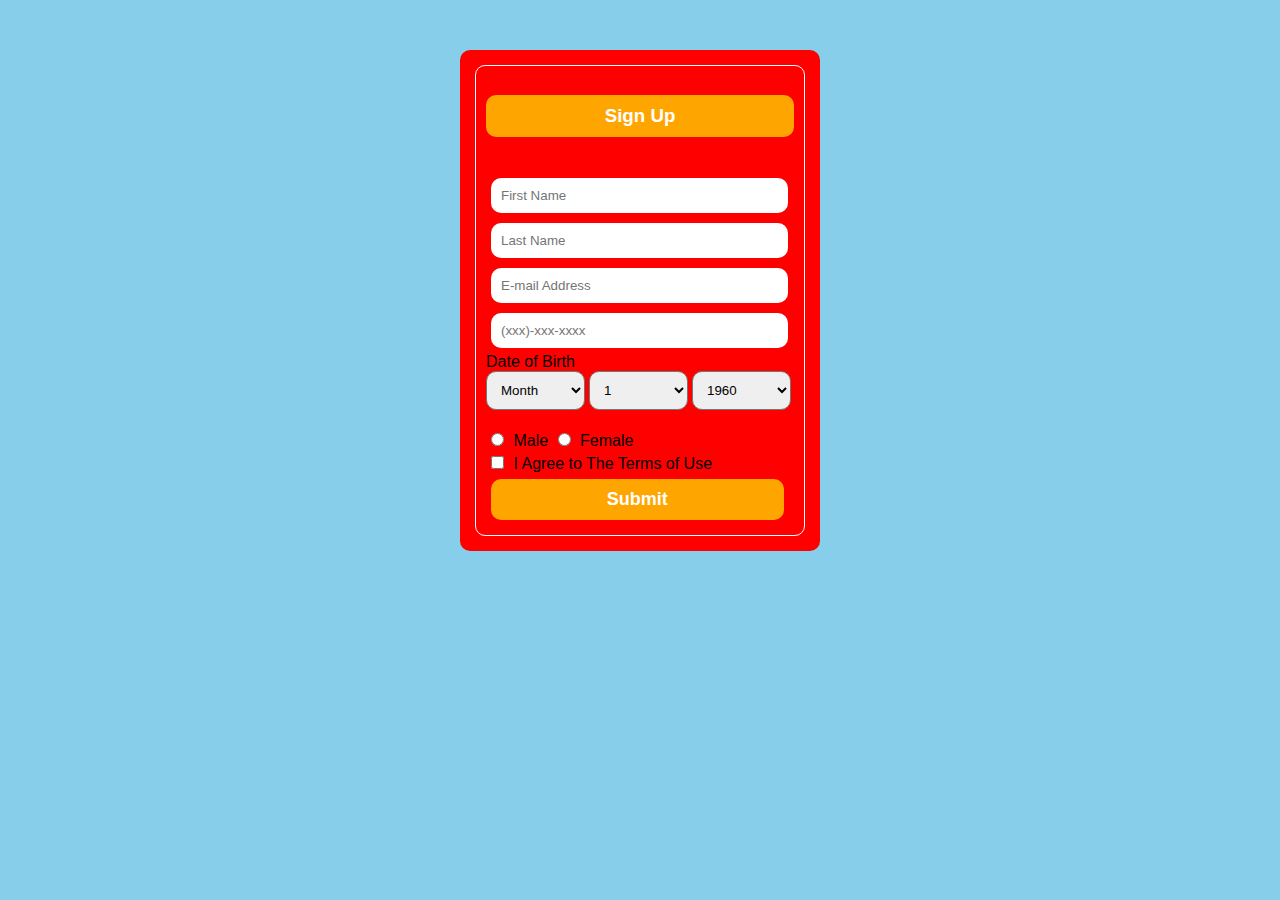
<file: NJIT/signupPage.html>
<!DOCTYPE html>

<hmtl>

<head>
	<title>Sign Up Page</title>
	<link rel="stylesheet" type="text/css" href="signupStyle.css">
</head>

<body>
	<div class="signupForm">
		<form id="registration" action="action_page.php" method="get">
			<h3>Sign Up</h3><br />
			<input type ="text" name="fname" placeholder ="First Name">
			<input type ="text" name="lname" placeholder ="Last Name">
			<input type ="email" name="email" placeholder ="E-mail Address">
			<input type ="text" name="mobilenumber" placeholder ="(xxx)-xxx-xxxx">
			<br />
			<span>Date of Birth</span><br />
			<select name = "DOBmonth">
				<option> Month</option>
				<option value="Jan"> January </option>
				<option value="Feb"> February </option>
				<option value="Mar"> March </option>
				<option value="Apr"> April </option>
				<option value="May"> May </option>
				<option value="June"> June </option>
				<option value="Jul"> July </option>
				<option value="Aug"> August </option>
				<option value="Sep"> September </option>
				<option value="Oct"> October </option>
				<option value="Nov"> November </option>
				<option value="Dec"> December </option>
			</select>

			<select name="DOBday">
				<option value = "1"> 1 </option>
				<option value = "2"> 2 </option>
				<option value = "3"> 3 </option>
				<option value = "4"> 4 </option>
				<option value = "5"> 5 </option>
				<option value = "6"> 6 </option>
				<option value = "7"> 7 </option>
				<option value = "8"> 8 </option>
				<option value = "9"> 9 </option>
				<option value = "10"> 10 </option>
				<option value = "11"> 11 </option>
				<option value = "12"> 12 </option>
				<option value = "13"> 13 </option>
				<option value = "14"> 14 </option>
				<option value = "15"> 15 </option>
				<option value = "16"> 16 </option>
				<option value = "17"> 17 </option>
				<option value = "18"> 18 </option>
				<option value = "19"> 19 </option>
				<option value = "20"> 20 </option>
				<option value = "21"> 21 </option>
				<option value = "22"> 22 </option>
				<option value = "23"> 23 </option>
				<option value = "24"> 24 </option>
				<option value = "25"> 25 </option>
				<option value = "26"> 26 </option>
				<option value = "27"> 27 </option>
				<option value = "28"> 28 </option>
				<option value = "29"> 29 </option>
				<option value = "30"> 30 </option>
				<option value = "31"> 31 </option>
			</select>

			<select name="DOByear">
				<option value = "1960"> 1960 </option>
				<option value = "1961"> 1961 </option>
				<option value = "1962"> 1962 </option>
				<option value = "1963"> 1963 </option>
				<option value = "1964"> 1964 </option>
				<option value = "1965"> 1965 </option>
				<option value = "1966"> 1966 </option>
				<option value = "1967"> 1967 </option>
				<option value = "1968"> 1968 </option>
				<option value = "1969"> 1969 </option>
				<option value = "1970"> 1970 </option>
				<option value = "1971"> 1971 </option>
				<option value = "1972"> 1972 </option>
				<option value = "1973"> 1973 </option>
				<option value = "1974"> 1974 </option>
				<option value = "1975"> 1975 </option>
				<option value = "1976"> 1976 </option>
				<option value = "1977"> 1977 </option>
				<option value = "1978"> 1978 </option>
				<option value = "1979"> 1979 </option>
				<option value = "1980"> 1980 </option>
				<option value = "1981"> 1981 </option>
				<option value = "1982"> 1982 </option>
				<option value = "1983"> 1983 </option>
				<option value = "1984"> 1984 </option>
				<option value = "1985"> 1985 </option>
				<option value = "1986"> 1986 </option>
				<option value = "1987"> 1987 </option>
				<option value = "1988"> 1988 </option>
				<option value = "1989"> 1989 </option>
				<option value = "1990"> 1990 </option>
				<option value = "1991"> 1991 </option>
				<option value = "1992"> 1992 </option>
				<option value = "1993"> 1993 </option>
				<option value = "1994"> 1994 </option>
				<option value = "1995"> 1995 </option>
				<option value = "1996"> 1996 </option>
				<option value = "1997"> 1997 </option>
				<option value = "1998"> 1998 </option>
				<option value = "1999"> 1999 </option>
				<option value = "2000"> 2000 </option>
				<option value = "2001"> 2001 </option>
				<option value = "2002"> 2002 </option>
				<option value = "2003"> 2003 </option>
				<option value = "2004"> 2004 </option>
				<option value = "2005"> 2005 </option>
				<option value = "2006"> 2006 </option>
				<option value = "2007"> 2007 </option>
				<option value = "2008"> 2008 </option>
				<option value = "2009"> 2009 </option>
				<option value = "2010"> 2010 </option>
			</select>
			<br />
			<br />

			<input type="radio" value="male" name="sex" required> Male
			<input type="radio" value="female" name="sex" required> Female

			<br />

			<input type ="checkbox" required> I Agree to The Terms of Use

			<br />

			<input type = "submit" value = "Submit">
		</form>
	</div>
</body>

</html>
</file>
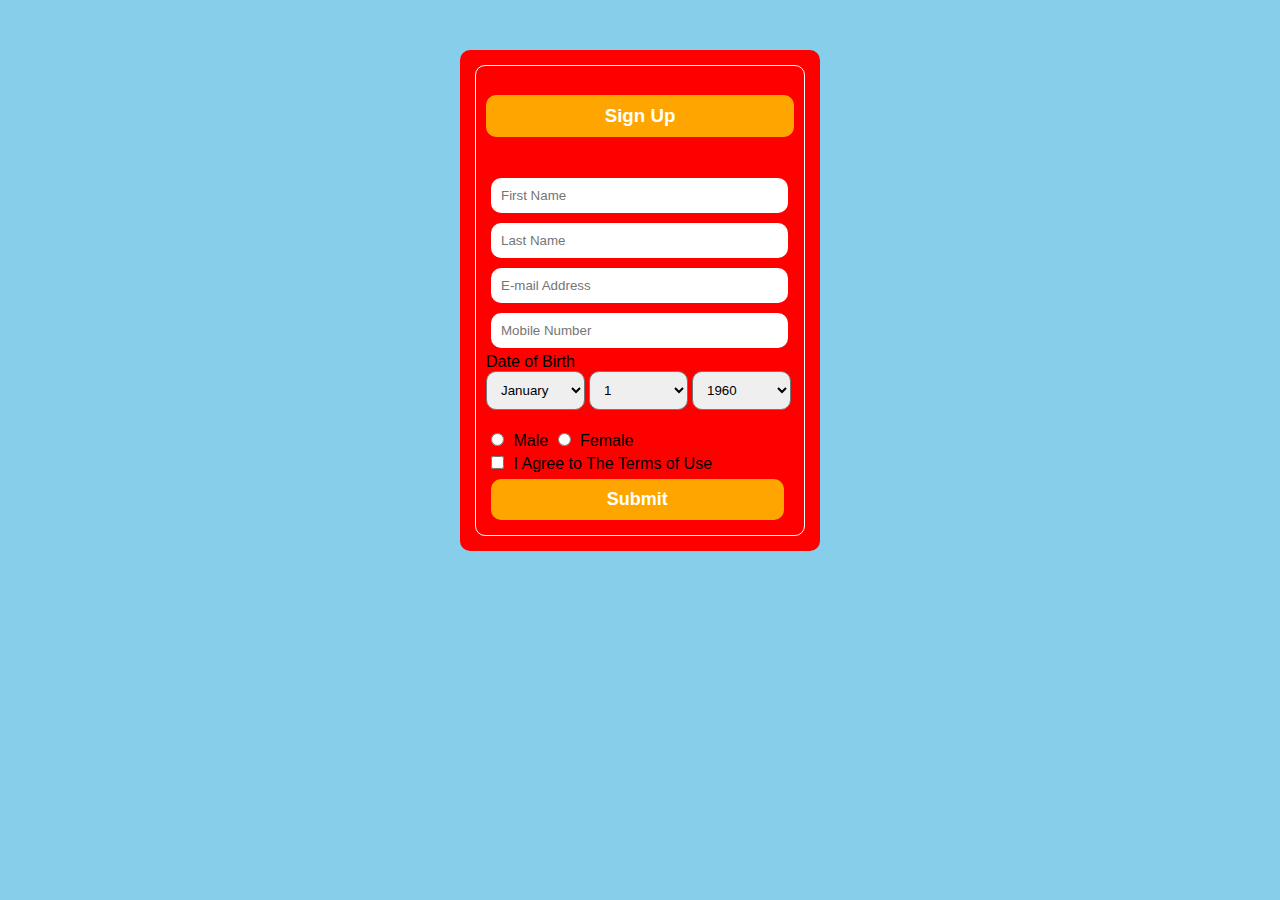
<file: NJIT/IS218Project/signupPage.html>
<!DOCTYPE html>

<hmtl>

<head>
	<title>Sign Up Page</title>
	<link rel="stylesheet" type="text/css" href="signupStyle.css">
</head>

<body>
	<div class="signupForm">
		<form id="registration">
			<h3>Sign Up</h3><br />
			<input type ="text" name="fname" placeholder ="First Name">
			<input type ="text" name="lname" placeholder ="Last Name">
			<input type ="email" name="email" placeholder ="E-mail Address">
			<input type ="number" name="mobilenumber" placeholder ="Mobile Number">
			<br />
			<span>Date of Birth</span><br />
			<select name = "DOBmonth">
				<option<Month</option>
				<option value="Jan"> January </option>
				<option value="Feb"> February </option>
				<option value="Mar"> March </option>
				<option value="Apr"> April </option>
				<option value="May"> May </option>
				<option value="June"> June </option>
				<option value="Jul"> July </option>
				<option value="Aug"> August </option>
				<option value="Sep"> September </option>
				<option value="Oct"> October </option>
				<option value="Nov"> November </option>
				<option value="Dec"> December </option>
			</select>

			<select name="DOBday">
				<option value = "1"> 1 </option>
				<option value = "2"> 2 </option>
				<option value = "3"> 3 </option>
				<option value = "4"> 4 </option>
				<option value = "5"> 5 </option>
				<option value = "6"> 6 </option>
				<option value = "7"> 7 </option>
				<option value = "8"> 8 </option>
				<option value = "9"> 9 </option>
				<option value = "10"> 10 </option>
				<option value = "11"> 11 </option>
				<option value = "12"> 12 </option>
				<option value = "13"> 13 </option>
				<option value = "14"> 14 </option>
				<option value = "15"> 15 </option>
				<option value = "16"> 16 </option>
				<option value = "17"> 17 </option>
				<option value = "18"> 18 </option>
				<option value = "19"> 19 </option>
				<option value = "20"> 20 </option>
				<option value = "21"> 21 </option>
				<option value = "22"> 22 </option>
				<option value = "23"> 23 </option>
				<option value = "24"> 24 </option>
				<option value = "25"> 25 </option>
				<option value = "26"> 26 </option>
				<option value = "27"> 27 </option>
				<option value = "28"> 28 </option>
				<option value = "29"> 29 </option>
				<option value = "30"> 30 </option>
				<option value = "31"> 31 </option>
			</select>

			<select>
				<option value = "1960"> 1960 </option>
				<option value = "1961"> 1961 </option>
				<option value = "1962"> 1962 </option>
				<option value = "1963"> 1963 </option>
				<option value = "1964"> 1964 </option>
				<option value = "1965"> 1965 </option>
				<option value = "1966"> 1966 </option>
				<option value = "1967"> 1967 </option>
				<option value = "1968"> 1968 </option>
				<option value = "1969"> 1969 </option>
				<option value = "1970"> 1970 </option>
				<option value = "1971"> 1971 </option>
				<option value = "1972"> 1972 </option>
				<option value = "1973"> 1973 </option>
				<option value = "1974"> 1974 </option>
				<option value = "1975"> 1975 </option>
				<option value = "1976"> 1976 </option>
				<option value = "1977"> 1977 </option>
				<option value = "1978"> 1978 </option>
				<option value = "1979"> 1979 </option>
				<option value = "1980"> 1980 </option>
				<option value = "1981"> 1981 </option>
				<option value = "1982"> 1982 </option>
				<option value = "1983"> 1983 </option>
				<option value = "1984"> 1984 </option>
				<option value = "1985"> 1985 </option>
				<option value = "1986"> 1986 </option>
				<option value = "1987"> 1987 </option>
				<option value = "1988"> 1988 </option>
				<option value = "1989"> 1989 </option>
				<option value = "1990"> 1990 </option>
				<option value = "1991"> 1991 </option>
				<option value = "1992"> 1992 </option>
				<option value = "1993"> 1993 </option>
				<option value = "1994"> 1994 </option>
				<option value = "1995"> 1995 </option>
				<option value = "1996"> 1996 </option>
				<option value = "1997"> 1997 </option>
				<option value = "1998"> 1998 </option>
				<option value = "1999"> 1999 </option>
				<option value = "2000"> 2000 </option>
				<option value = "2001"> 2001 </option>
				<option value = "2002"> 2002 </option>
				<option value = "2003"> 2003 </option>
				<option value = "2004"> 2004 </option>
				<option value = "2005"> 2005 </option>
				<option value = "2006"> 2006 </option>
				<option value = "2007"> 2007 </option>
				<option value = "2008"> 2008 </option>
				<option value = "2009"> 2009 </option>
				<option value = "2010"> 2010 </option>
			</select>
			<br />
			<br />

			<input type="radio" value="male" name="sex"> Male
			<input type="radio" value="female" name="sex"> Female

			<br />

			<input type ="checkbox"> I Agree to The Terms of Use

			<br />

			<input type = "submit" value = "Submit">
		</form>
	</div>
</body>

</html>
</file>
<file: NJIT/signupStyle.css>
body {
	background: skyblue;
}

.signupForm{
	width: 350px;
	background: red;
	margin: auto;
	margin-top: 50px;
	padding: 5px;
	border-radius: 10px;
}

form{
	padding: 10px;
	font-family: Arial;
	border: 1px solid white;
	margin: 10px;
	border-radius: 10px;
}

h3{
	text-align: center;
	background-color: orange;
	color: white;
	padding: 10px;
	border-radius: 10px;
}

input{
	padding: 10px;
	margin: 5px;
	border-radius: 10px;
	border: none;
}

input[type=text], input[type=email], input[type=number]{
	width: 90%;
	border-radius: 10px;
}

input[type=submit]{
	width: 95%;
	background: orange;
	cursor: pointer;
	font-size: 18px;
	font-weight: bold;
	color: white;
	border-radius: 10px;
}

input[type=submit]:hover{
	background: yellow;
}

select{
	padding: 10px;
	width: 32%;
	border-radius: 10px;
}
</file>
<file: NJIT/IS218Project/signupStyle.css>
body {
	background: skyblue;
}

.signupForm{
	width: 350px;
	background: red;
	margin: auto;
	margin-top: 50px;
	padding: 5px;
	border-radius: 10px;
}

form{
	padding: 10px;
	font-family: Arial;
	border: 1px solid white;
	margin: 10px;
	border-radius: 10px;
}

h3{
	text-align: center;
	background-color: orange;
	color: white;
	padding: 10px;
	border-radius: 10px;
}

input{
	padding: 10px;
	margin: 5px;
	border-readius: 10px;
	border: none;
}

input[type=text], input[type=email], input[type=number]{
	width: 90%;
	border-radius: 10px;
}

input[type=submit]{
	width: 95%;
	background: orange;
	cursor: pointer;
	font-size: 18px;
	font-weight: bold;
	color: white;
	border-radius: 10px;
}

input[type=submit]:hover{
	background: yellow;
}

select{
	padding: 10px;
	width: 32%;
	border-radius: 10px;
}
</file>
